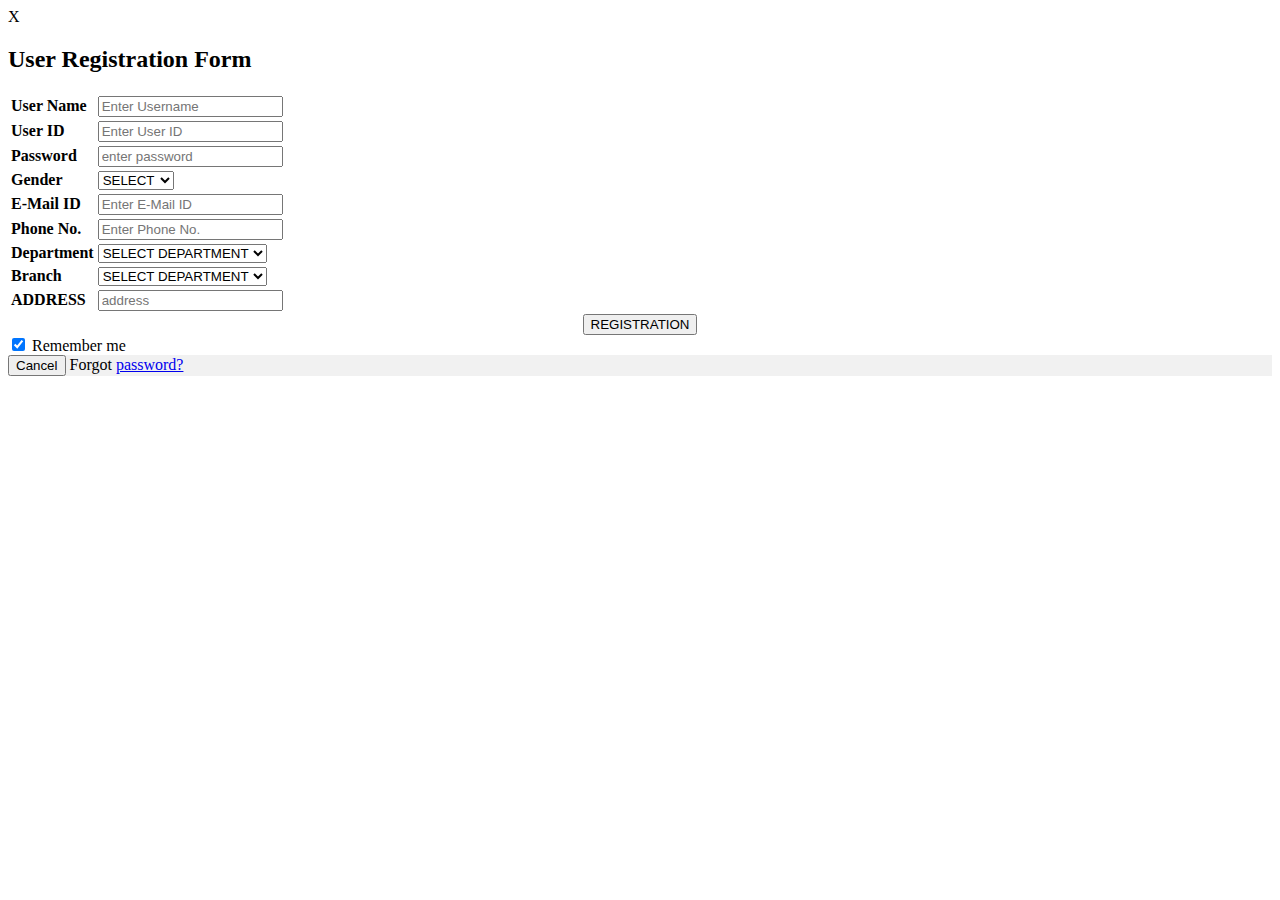
<file: article.html>
<html xmlns="http://www.w3.org/1999/xhtml">
 <body>
X<div class="container">
<div class="content">
<div class="item">
<h2>User Registration Form</h2>
<div class="container"> <table>
<tr>
<td>
 <label><b>User Name</b></label>
 </td>
 <td>
<input type="text" placeholder="Enter Username" name="name" required/>
 </td> </tr>
<tr>
 <td>
<label><b>User ID</b></label>
</td>
<td>
<input type="text" placeholder="Enter User ID" name="userid" required/>
</td>
 </tr>
<tr><td>
  <label><b>Password</b></label>
 </td>
<td>
<input type="text" placeholder="enter password" name="psw" required/>
 </td></tr>
<tr> <td>
<label><b>Gender</b></label></td>
<td>
<select name="gender" required>
    <option value="">SELECT</option>
    <option value="MALE">MALE</option>
    <option value="FEMALE">FEMALE</option>
</select>
 </td></tr>
 <tr> <td>
 <label><b>E-Mail ID</b></label>
</td>
<td>
<input type="text" placeholder="Enter E-Mail ID" name="mail_id" required/></td>
 </tr>
<tr>
<td>
<label><b>Phone No.</b></label>
</td>
<td>
 <input type="text" placeholder="Enter Phone No." name="phone" required/>
 </td> </tr>
<tr><td>
<label><b>Department</b></label>
</td>
<td><select name="department" required>
<option value="">SELECT DEPARTMENT</option>
 <option>cse</option>
</select></td> </tr>
 <tr>
<td>
<label><b>Branch</b></label> </td>
<td><select name="branch" required>
<option value="">SELECT DEPARTMENT</option>
<option>cse</option>
</select>
 </td>
</tr>
<tr>
    <td><label><b></div>ADDRESS</b></div></label></td>
<td><input type="textarea" placeholder="address" name="address" required/></textarea></td>
</tr>
</table>
<CENTER>
 <button type="submit">REGISTRATION</button>
</CENTER>
<input type="checkbox" checked="checked"> Remember me
</div>
<div class="container" style="background-color:#f1f1f1">                        
<button type="button" class="cancelbtn">Cancel</button>
<span class="psw">Forgot <a href="#">password?</a></span></div>
</form></div> </div>
 <div class="clearer"><span></span></div>
 </body>
</html>
</file>
